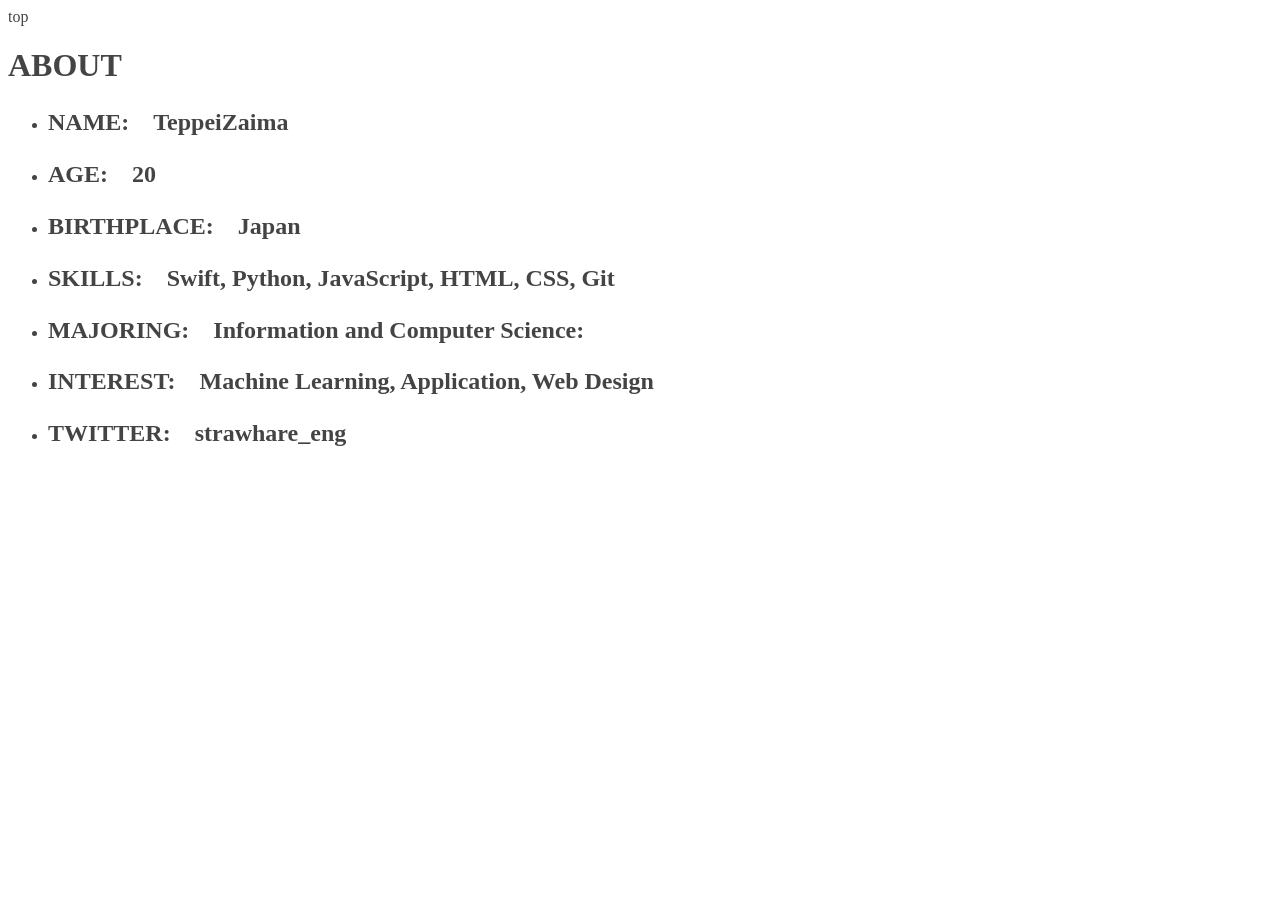
<file: about.html>
<!DOCTYPE html>
<html lang="en" dir="ltr">
    <head>
        <meta charset="utf-8">
        <title></title>
        <link rel="stylesheet" href="css/aboutCss.css">
        <script src="https://ajax.googleapis.com/ajax/libs/jquery/3.3.1/jquery.min.js"></script>
    </head>
    <body>
        <div id="move">

        </div>
        <a href="" onclick="clickTop(); return false">top</a>
        <h1>ABOUT</h1>
        <p></p>
        <ul>
            <li><h2>NAME:　TeppeiZaima</h2></li>
            <li><h2>AGE:　20</h2></li>
            <li><h2>BIRTHPLACE:　Japan</h2></li>
            <li><h2>SKILLS:　Swift, Python, JavaScript, HTML, CSS, Git</h2></li>
            <li><h2>MAJORING:　Information and Computer Science: </h2></li>
            <li><h2>INTEREST:　Machine Learning, Application, Web Design</h2></li>
            <li><h2>TWITTER:　<a href="https://twitter.com/strawhare_eng">strawhare_eng</a></h2></li>
        </ul>
        <script src="aboutJS.js"></script>
    </body>
</html>
</file>
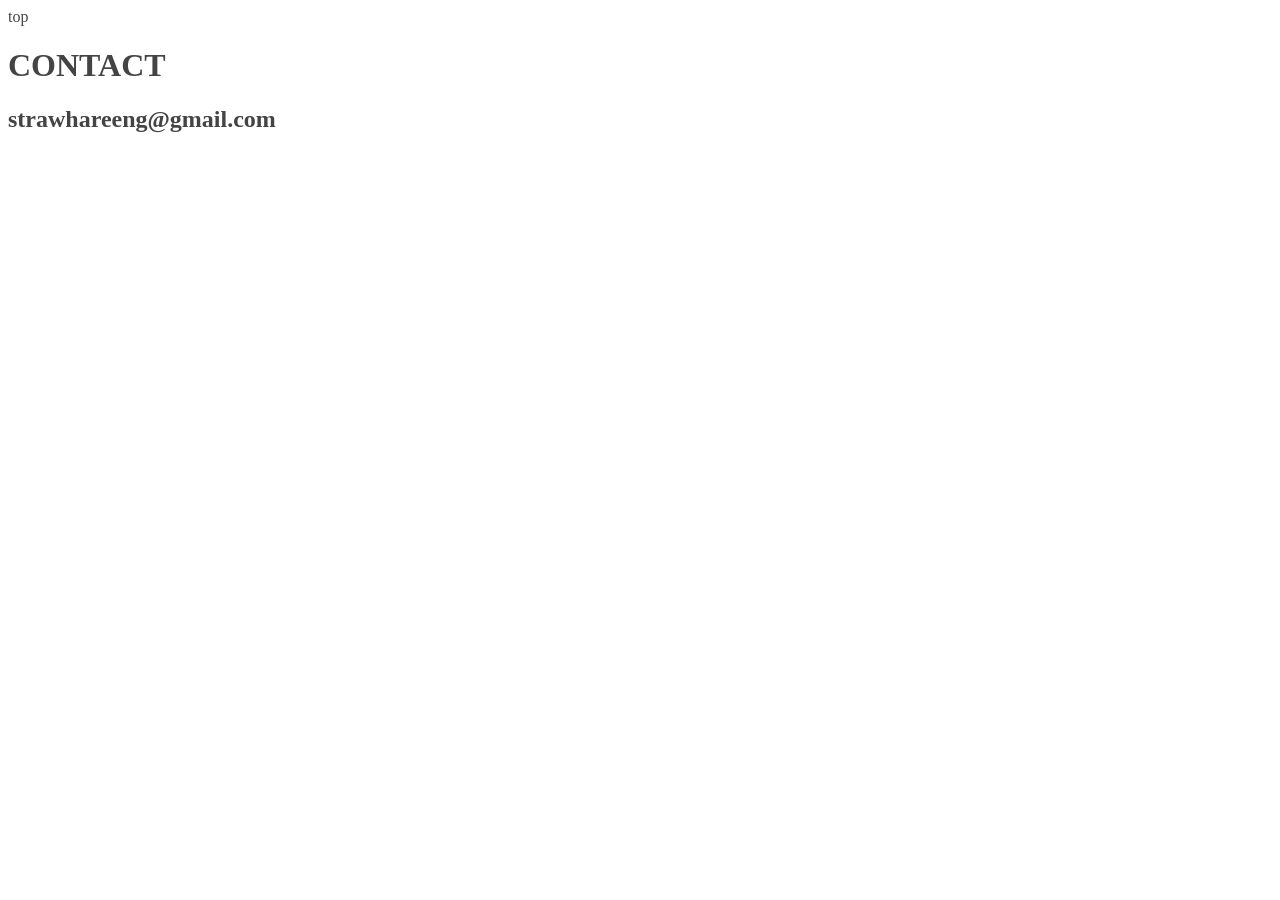
<file: contact.html>
<!DOCTYPE html>
<html lang="en" dir="ltr">
    <head>
        <meta charset="utf-8">
        <title></title>
        <link rel="stylesheet" href="css/contactCss.css">
        <script src="https://ajax.googleapis.com/ajax/libs/jquery/3.3.1/jquery.min.js"></script>
    </head>
    <body>
        <div id="move">

        </div>
        <a href="" onclick="clickTop(); return false">top</a>
        <h1>CONTACT</h1>
        <h2><a href="mailto:strawhareeng&#64;gmail.com">strawhareeng&#64;gmail.com</a></h2>
        <script src="contactJS.js"></script>
    </body>
</html>
</file>
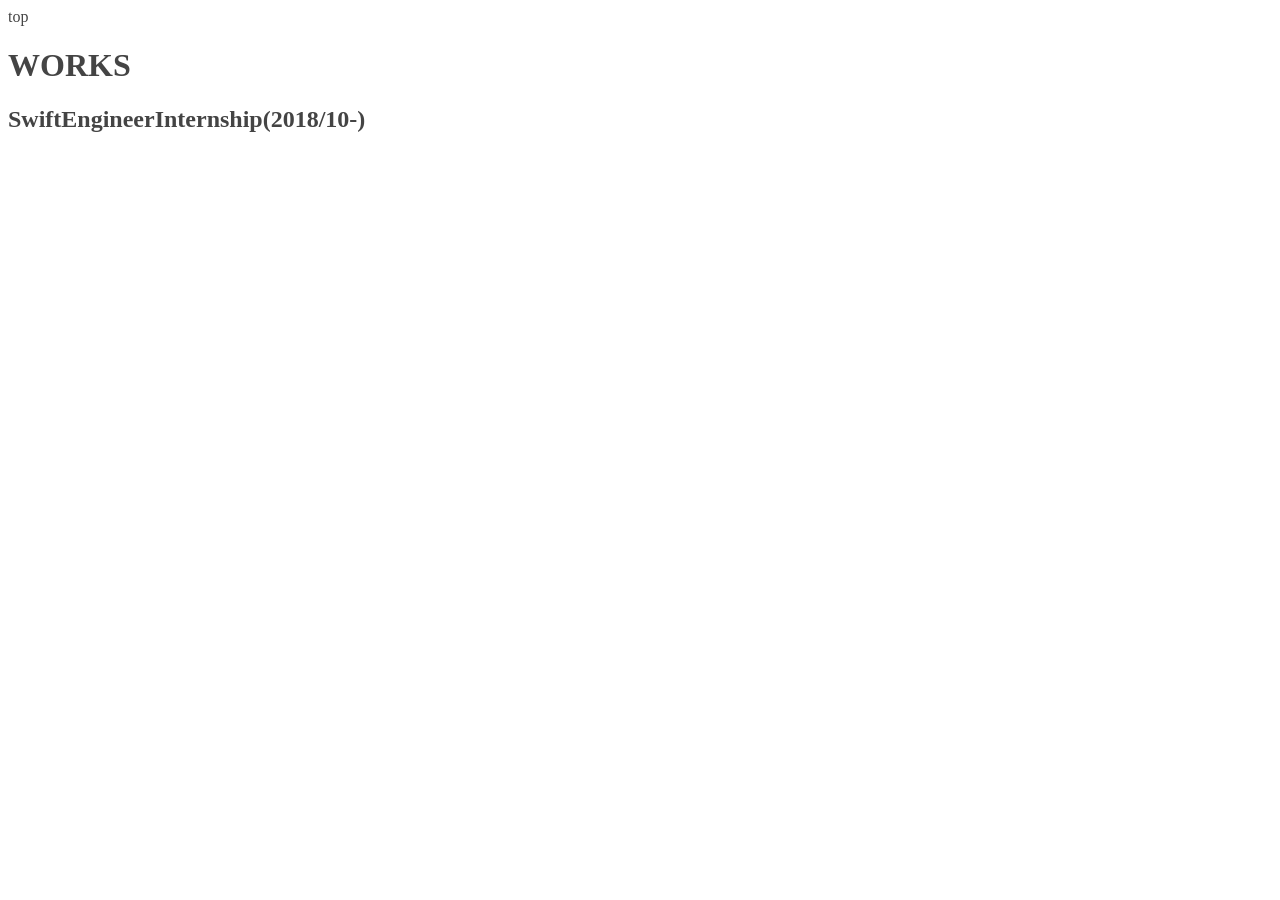
<file: works.html>
<!DOCTYPE html>
<html lang="en" dir="ltr">
    <head>
        <meta charset="utf-8">
        <title></title>
        <link rel="stylesheet" href="css/worksCss.css">
        <script src="https://ajax.googleapis.com/ajax/libs/jquery/3.3.1/jquery.min.js"></script>
    </head>
    <body>
        <div id="move">

        </div>
        <a href="" onclick="clickTop(); return false">top</a>
        <h1>WORKS</h1>
        <h2>SwiftEngineerInternship(2018/10-)</h2>
        <script src="worksJS.js"></script>
    </body>
</html>
</file>
<file: css/aboutCss.css>
#move {
background:-webkit-linear-gradient(top, white 0%, white 50%, transparent 100%);
background:-moz-linear-gradient(top, white 0%, white 50%, transparent 100%);
background:linear-gradient(to bottom, white 0%, white 50%, transparent 100%);

zIndex : 10;
position : absolute;
top : 0;
right : 0;
left : 0;
height : calc(100*3vh);
width : 100vh;
}

body {
    color: #444;
    font-family: fantasy;
}



a {
    color: #444;
    text-decoration: none;
}

a:hover {
    color: royalblue;
}
</file>
<file: css/contactCss.css>
#move {
background:-webkit-linear-gradient(top, white 0%, white 50%, transparent 100%);
background:-moz-linear-gradient(top, white 0%, white 50%, transparent 100%);
background:linear-gradient(to bottom, white 0%, white 50%, transparent 100%);

zIndex : 10;
position : absolute;
top : 0;
right : 0;
left : 0;
height : calc(100*3vh);
width : 100vh;
}

body {
    color: #444;
    font-family: fantasy;
}



a {
    color: #444;
    text-decoration: none;
}

a:hover {
    color: royalblue;
}
</file>
<file: css/worksCss.css>
#move {
background:-webkit-linear-gradient(top, white 0%, white 50%, transparent 100%);
background:-moz-linear-gradient(top, white 0%, white 50%, transparent 100%);
background:linear-gradient(to bottom, white 0%, white 50%, transparent 100%);

zIndex : 10;
position : absolute;
top : 0;
right : 0;
left : 0;
height : calc(100*3vh);
width : 100vh;
}

body {
    color: #444;
    font-family: fantasy;
}



a {
    color: #444;
    text-decoration: none;
}

a:hover {
    color: royalblue;
}
</file>
